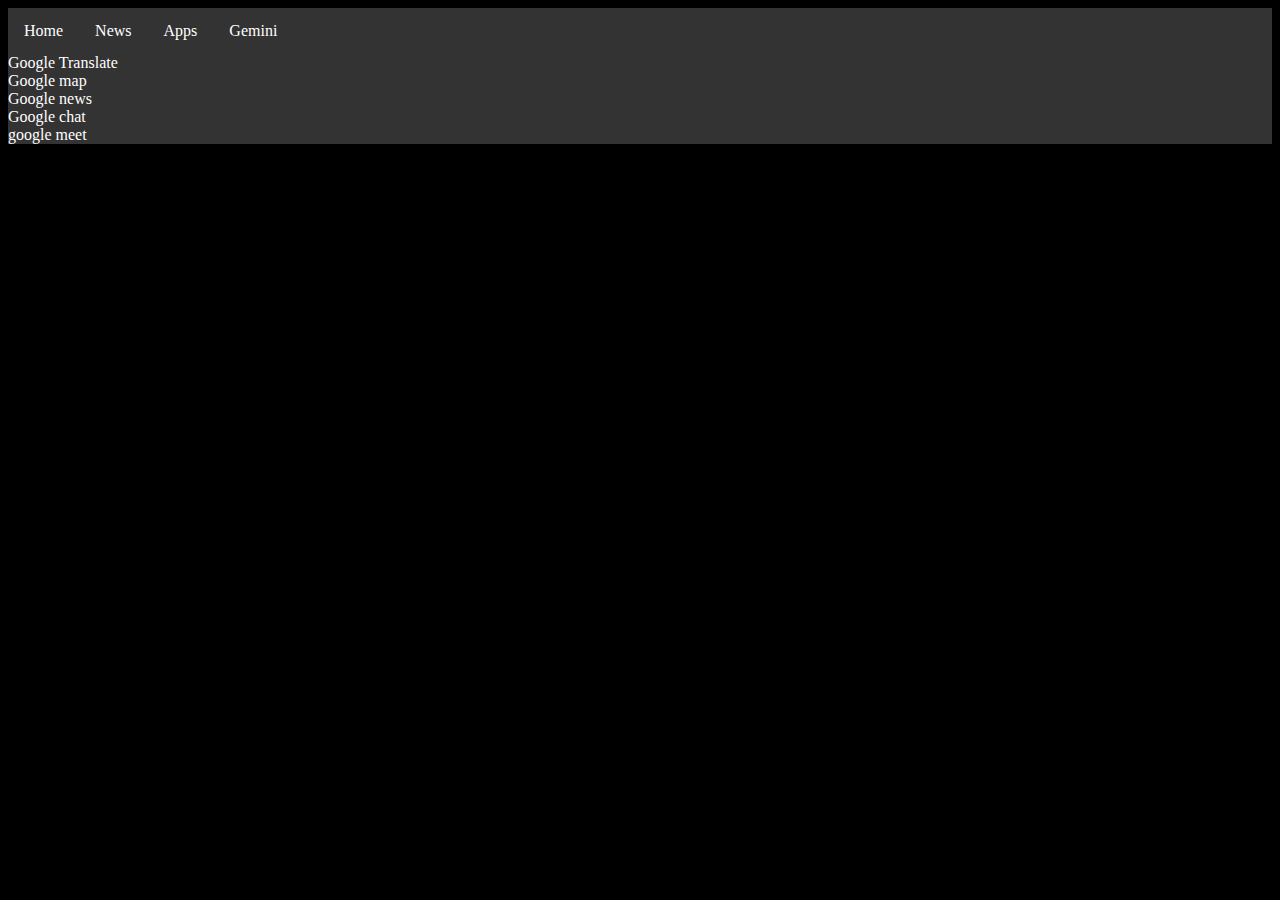
<file: Apps.html>
<!DOCTYPE html>
<html lang="en">
<head>
    <meta charset="UTF-8">
    <meta name="viewport" content="width=ul, initial-scale=1.0">
    <title>Document</title>
    <link rel="stylesheet" href="style.css">
</head>
<body>
  <ul>
    <li id="navbar"><a href="index.html">Home</a></li>
    <li id="navbar"><a href="news.html">News</a></li>
    <li id="navbar"><a href="Apps.html">Apps</a></li>
    <li id="navbar"><a href="Gemini.html">Gemini</a></li>
  </ul>
    <ul>
      <il> Google Translate</il>
      <li> Google map</li>
<li>Google news</li>
<li>Google chat</li>
<li>google meet</li>
    </ul>
</body>
</html>
</file>
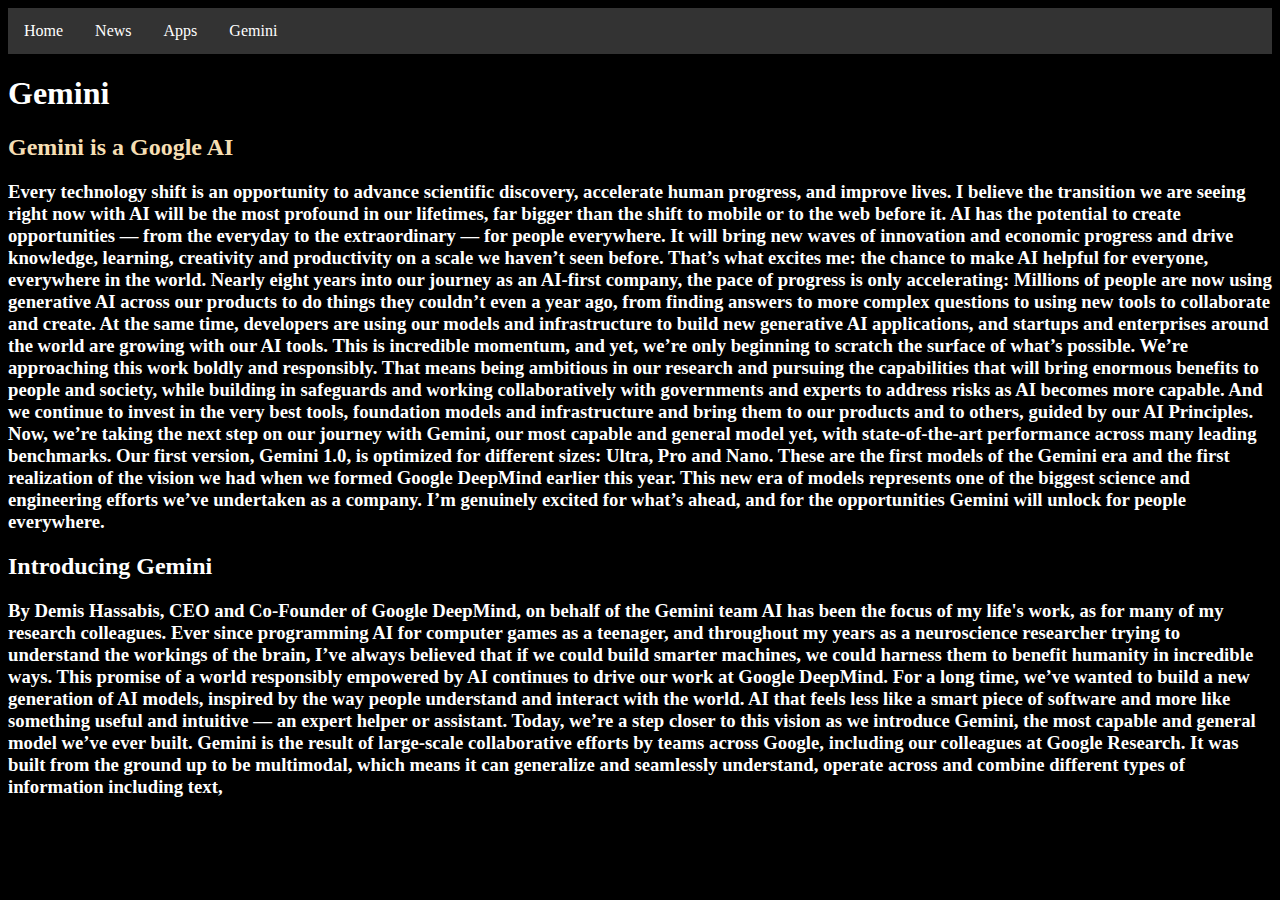
<file: Gemini.html>
<!DOCTYPE html>
<html lang="en">
<head>
    <meta charset="UTF-8">
    <meta name="viewport" content="width=device-width, initial-scale=1.0">
    <title>About</title>
    <link rel="stylesheet" href="style.css">
</head>
<body>
    <ul>
        <li id="navbar"><a href="index.html">Home</a></li>
        <li id="navbar"><a href="news.html">News</a></li>
        <li id="navbar"><a href="Apps.html">Apps</a></li>
        <li id="navbar"><a href="Gemini.html">Gemini</a></li>
      </ul>

<h1>Gemini</h1>


<h2 style="color: wheat;">Gemini is a Google AI</h2>

<h3 style="color: white;">Every technology shift is an opportunity to advance scientific discovery, accelerate human progress, and improve lives. I believe the transition we are seeing right now with AI will be the most profound in our lifetimes, far bigger than the shift to mobile or to the web before it. AI has the potential to create opportunities — from the everyday to the extraordinary — for people everywhere. It will bring new waves of innovation and economic progress and drive knowledge, learning, creativity and productivity on a scale we haven’t seen before.

    That’s what excites me: the chance to make AI helpful for everyone, everywhere in the world.
    
    Nearly eight years into our journey as an AI-first company, the pace of progress is only accelerating: Millions of people are now using generative AI across our products to do things they couldn’t even a year ago, from finding answers to more complex questions to using new tools to collaborate and create. At the same time, developers are using our models and infrastructure to build new generative AI applications, and startups and enterprises around the world are growing with our AI tools.
    
    This is incredible momentum, and yet, we’re only beginning to scratch the surface of what’s possible.
    
    We’re approaching this work boldly and responsibly. That means being ambitious in our research and pursuing the capabilities that will bring enormous benefits to people and society, while building in safeguards and working collaboratively with governments and experts to address risks as AI becomes more capable. And we continue to invest in the very best tools, foundation models and infrastructure and bring them to our products and to others, guided by our AI Principles.
    
    Now, we’re taking the next step on our journey with Gemini, our most capable and general model yet, with state-of-the-art performance across many leading benchmarks. Our first version, Gemini 1.0, is optimized for different sizes: Ultra, Pro and Nano. These are the first models of the Gemini era and the first realization of the vision we had when we formed Google DeepMind earlier this year. This new era of models represents one of the biggest science and engineering efforts we’ve undertaken as a company. I’m genuinely excited for what’s ahead, and for the opportunities Gemini will unlock for people everywhere.</h3>


<h2 style="color: white;">Introducing Gemini</h2>
<h3 style="color: white;">By Demis Hassabis, CEO and Co-Founder of Google DeepMind, on behalf of the Gemini team

    AI has been the focus of my life's work, as for many of my research colleagues. Ever since programming AI for computer games as a teenager, and throughout my years as a neuroscience researcher trying to understand the workings of the brain, I’ve always believed that if we could build smarter machines, we could harness them to benefit humanity in incredible ways.
    
    This promise of a world responsibly empowered by AI continues to drive our work at Google DeepMind. For a long time, we’ve wanted to build a new generation of AI models, inspired by the way people understand and interact with the world. AI that feels less like a smart piece of software and more like something useful and intuitive — an expert helper or assistant.
    
    Today, we’re a step closer to this vision as we introduce Gemini, the most capable and general model we’ve ever built.
    
    Gemini is the result of large-scale collaborative efforts by teams across Google, including our colleagues at Google Research. It was built from the ground up to be multimodal, which means it can generalize and seamlessly understand, operate across and combine different types of information including text, </h3>

</body>
</html>
</file>
<file: style.css>
h1 {
  color: white;
}

h2 {
  color: black;
}

body {
  background-color: black;
  color: white;
}

#haha {
  background-color: azure;
  color: black;
}

#bob {
  background-color: white;
  color: black;
}

table {
  align-items: center;
  width: 30%;
  height: 30%;
}

.center {
  margin: auto;
}

#hanna {
  background-color: aliceblue;
}
#hhh {
  background-color: white;
}

h3 {
  color: black;
}

#gg {
  background-color: white;
}

#bgbg {
  background-color: aliceblue;
}

ul {
  list-style-type: none;
  margin: 0;
  padding: 0;
  overflow: hidden;
  background-color: #333;
}

#navbar {
  float: left;
}

#navbar a {
  display: block;
  color: white;
  text-align: center;
  padding: 14px 16px;
  text-decoration: none;
}

#navbar a:hover {
  background-color: #111;
}
</file>
